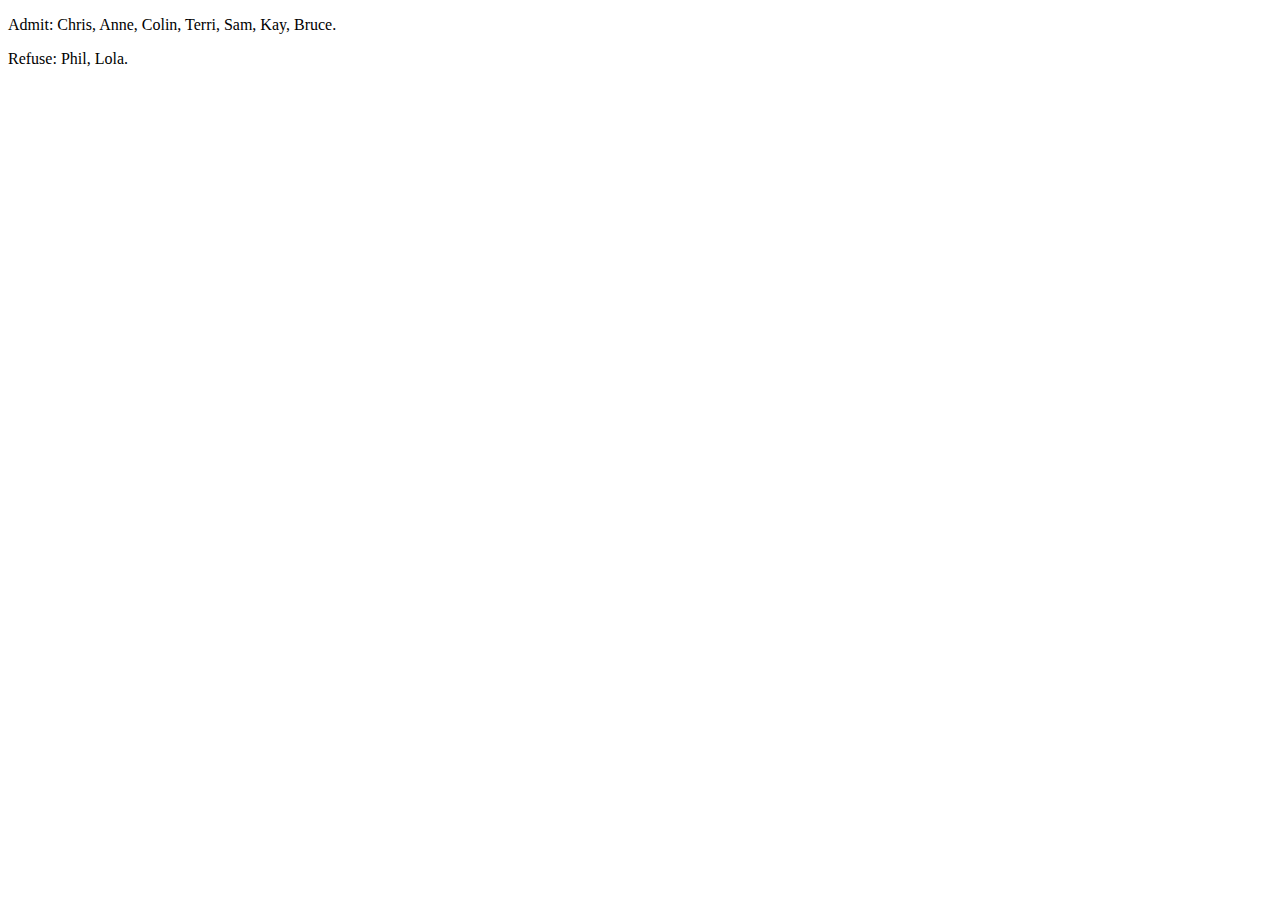
<file: fillGuestList/index.html>
<!DOCTYPE html>
<html lang="en">
  <head>
    <meta charset="UTF-8" />
    <meta name="viewport" content="width=device-width, initial-scale=1.0" />
    <title>Document</title>
    <script defer src="./main.js"></script>
  </head>
  <body>
    <div class="output">
      <p class="admitted">Admit:</p>
      <p class="refused">Refuse:</p>
    </div>
  </body>
</html>
</file>
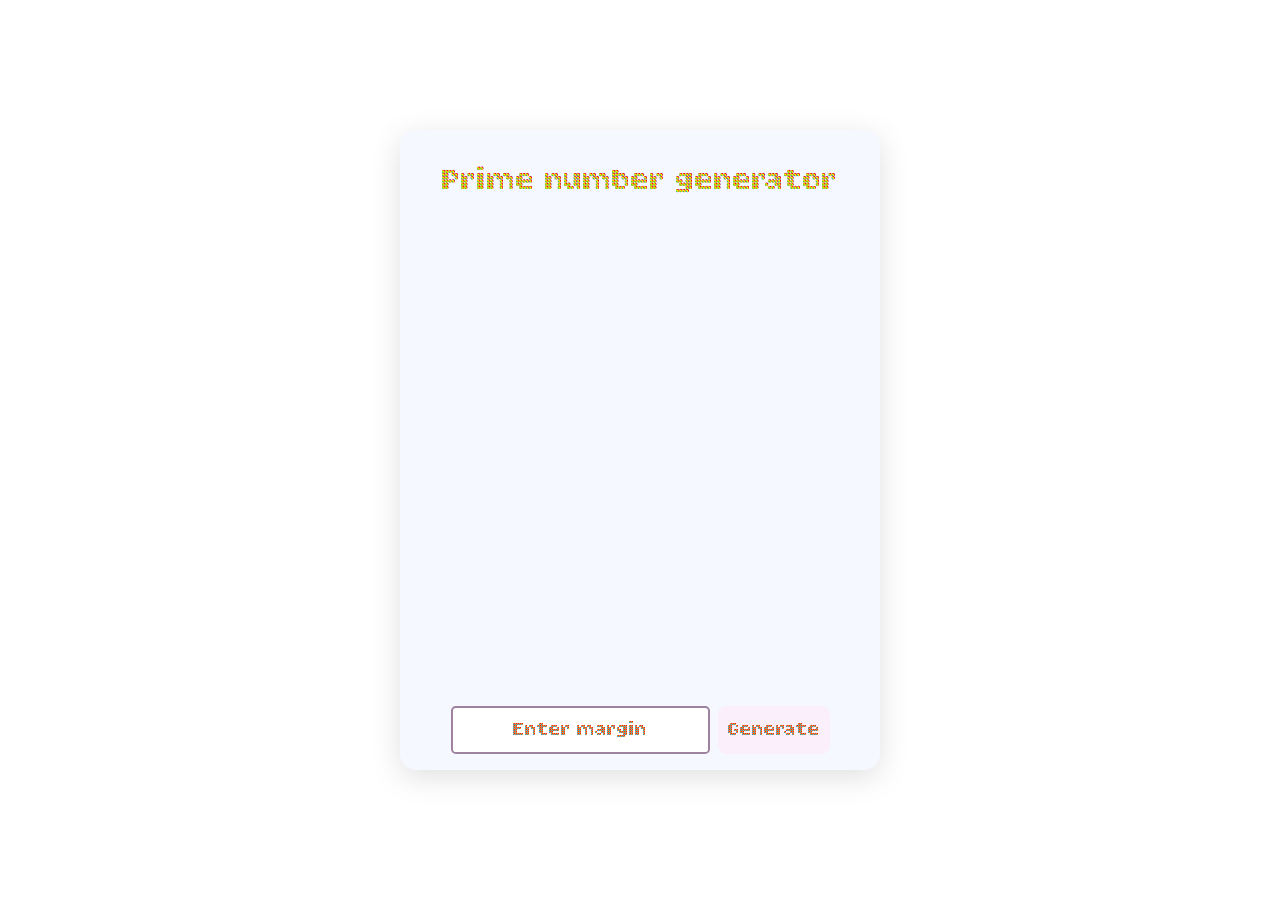
<file: primes/index.html>
<!DOCTYPE html>
<html lang="en">
  <head>
    <meta charset="UTF-8" />
    <meta name="viewport" content="width=device-width, initial-scale=1.0" />
    <title>Document</title>
    <link rel="stylesheet" href="./style.css" />
    <script defer src="./main.js"></script>
    <link rel="preconnect" href="https://fonts.googleapis.com" />
    <link rel="preconnect" href="https://fonts.gstatic.com" crossorigin />
    <link
      href="https://fonts.googleapis.com/css2?family=Bitcount+Prop+Double+Ink:wght@100..900&display=swap"
      rel="stylesheet"
    />
  </head>
  <body>
    <figure class="container">
      <figcaption class="container__caption">Prime number generator</figcaption>
      <div class="container__content">
        <ul class="list"></ul>
      </div>
      <div class="container__form">
        <div class="form">
          <input
            type="text"
            id="userInputBtn"
            class="form__input"
            placeholder="Enter margin"
          />
          <input
            type="button"
            id="userSubmitBtn"
            class="form__submit"
            value="Generate"
          />
        </div>
      </div>
    </figure>
  </body>
</html>
</file>
<file: primes/style.css>
:root {
  font-size: 16px;
  font-family: "Bitcount Prop Double Ink", system-ui;
}

*,
*::after,
*::before {
  box-sizing: border-box;
  padding: 0;
  margin: 0;
}

ul,
ol {
  list-style-type: none;
}

a {
  text-decoration: none;
}

body {
  min-width: 100vw;
  min-height: 100vh;
  display: flex;
  align-items: center;
  justify-content: center;
}

.container {
  font-size: 1.5rem;
  background-color: rgb(245, 249, 255);
  min-width: 30rem;
  min-height: 40rem;
  padding: 2rem 1rem;
  display: flex;
  flex-direction: column;
  align-items: center;
  border-radius: 1rem;
  box-shadow: rgba(100, 100, 111, 0.2) 0px 7px 29px 0px;
  position: relative;
}

.container__caption {
  font-size: 2rem;
  margin-bottom: 1rem;
}

.container__form {
  position: absolute;
  bottom: 1rem;
}

.form {
  display: flex;
  gap: 0.5rem;
}

.form__input {
  border: 2px solid rgb(159, 130, 159);
  border-radius: 0.3rem;
  font-family: "Bitcount Prop Double Ink", system-ui;
  font-size: 1.25rem;
  text-align: center;
}

.form__submit {
  background-color: rgb(250, 239, 250);
  height: 3rem;
  padding: 0.5rem;
  font-size: 1.25rem;
  font-family: "Bitcount Prop Double Ink", system-ui;
  border-radius: 0.5rem;
  border: none;
  transition: all 300ms ease-in-out;
  border: 2px solid transparent;
}

.form__submit:hover {
  background-color: white;
  border-color: rgb(159, 130, 159);
}

.form__input::placeholder {
  transition: all 200ms ease-in-out;
}

.form__input:focus::placeholder {
  color: transparent;
}
</file>
